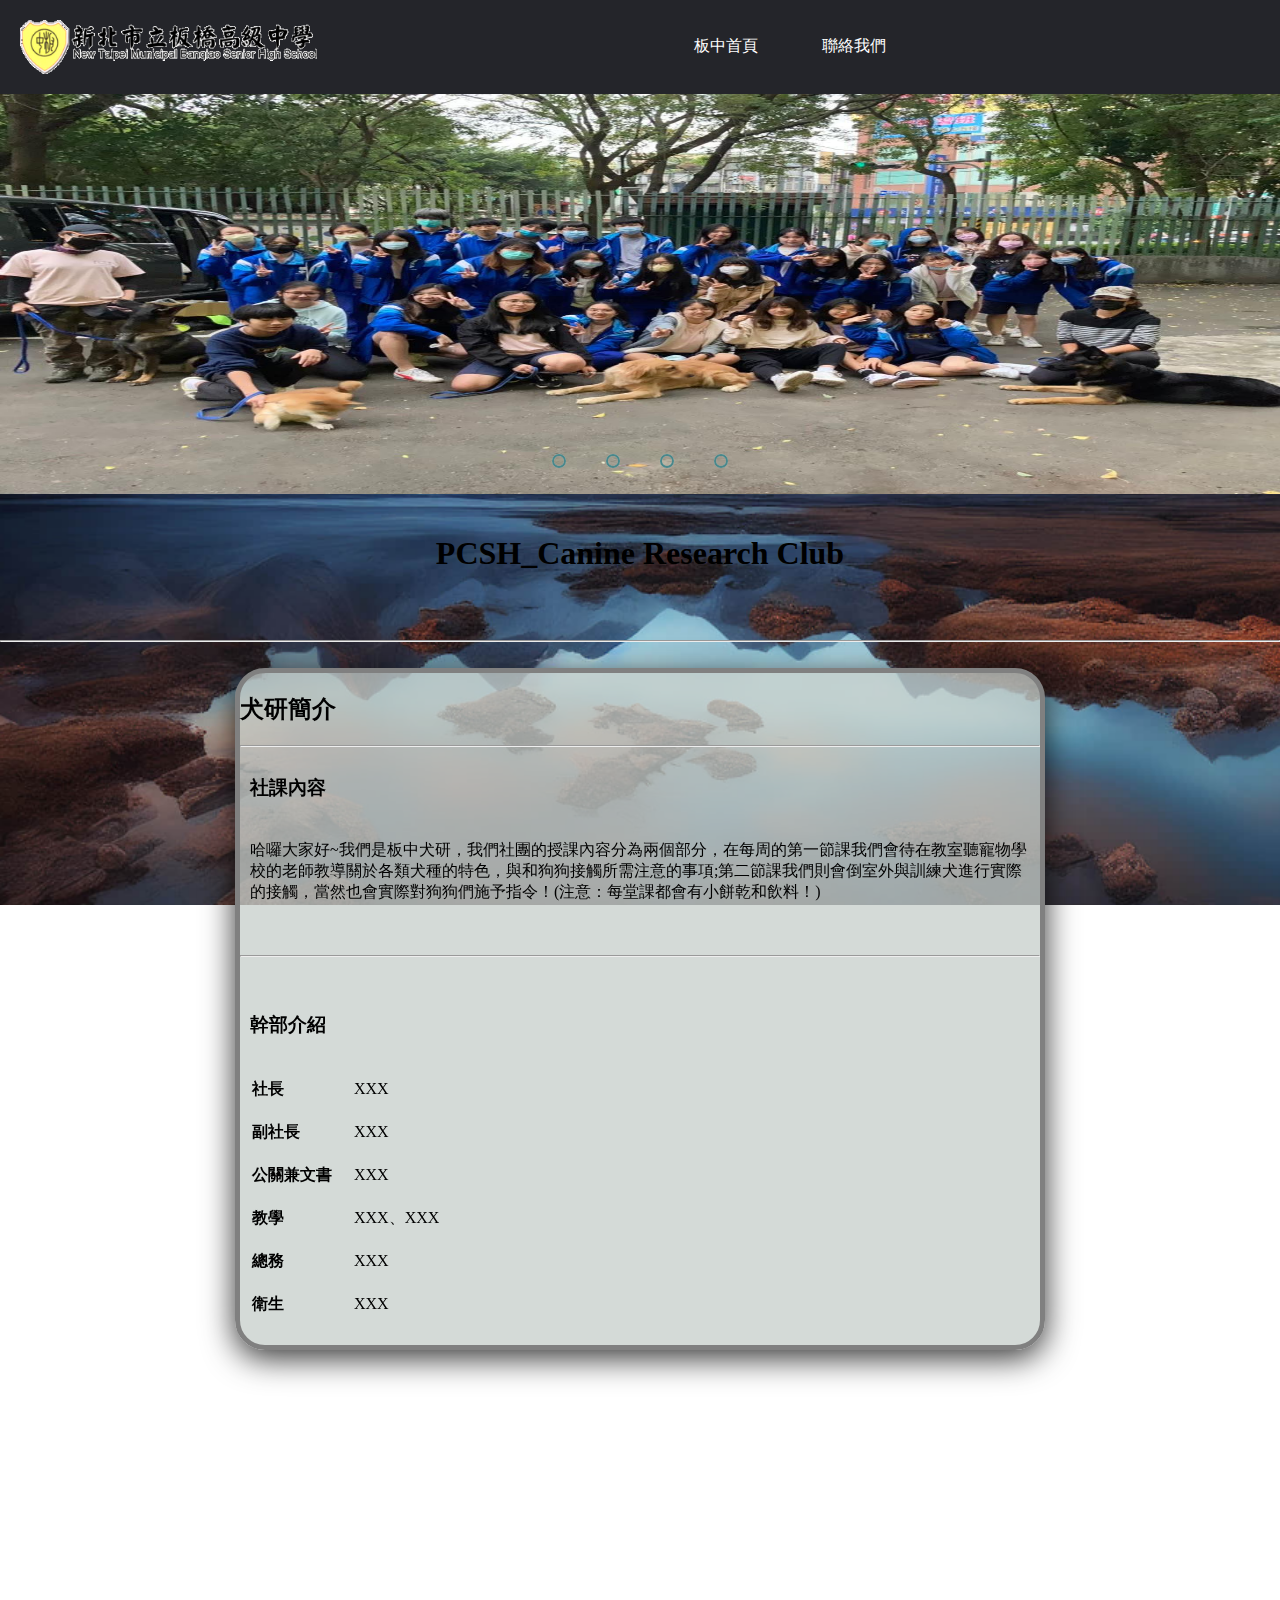
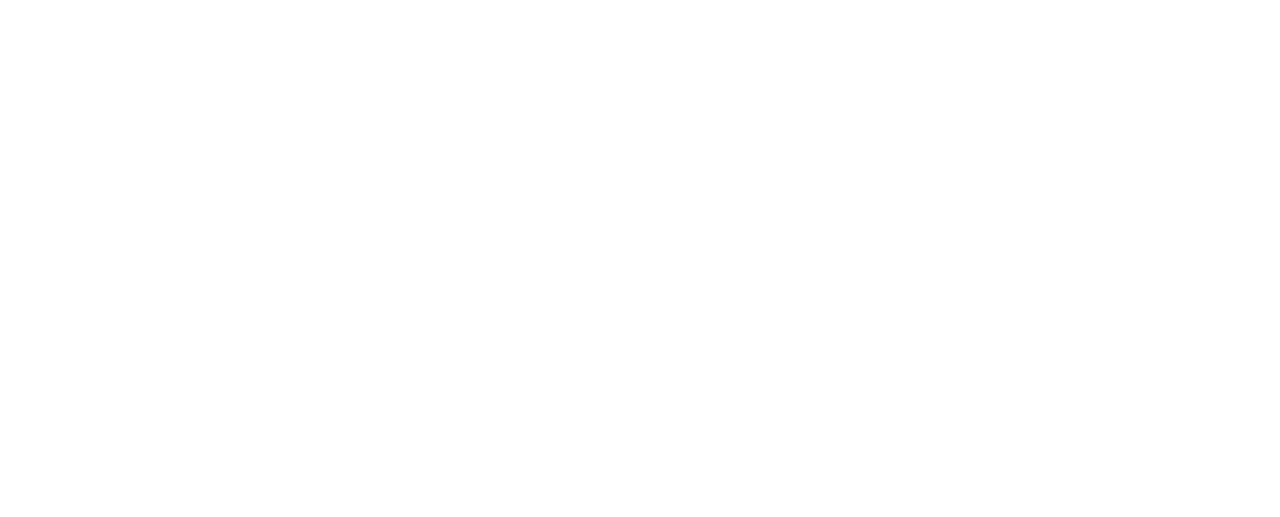
<file: dog club/index.html>
<!DOCTYPE html>
<html>
    <head>
        <meta charset="UTF-8"></meta>
        <title>PCSH_犬研</title>
        <link rel="stylesheet" href="css.css"/>

        <!--套用網路的AOS-->
        <link rel="stylesheet" href="https://unpkg.com/aos@next/dist/aos.css" />
        <script src="https://unpkg.com/aos@next/dist/aos.js"></script>
        
    </head>
    <body>

      <!--水平導覽-->
     <header class="main-header">
        <div class="top">
          <img src="logo-new6.png" style="float:ieft;" class="logo"/>
          <nav class="main-nav">
           <a href="https://www.pcsh.ntpc.edu.tw/" class="toplink">板中首頁</a></h4>
           <a href="https://www.instagram.com/pccr16th/" class="toplink">聯絡我們</a></h4>
          </nav>
        </div>
      </header>

      <!--輪播圖區-->
      <div class="slider">
        <div class="slides">

          <!--手動點擊按鈕-->
          <input type="radio" name="radio-btn" id="radio1">
          <input type="radio" name="radio-btn" id="radio2">
          <input type="radio" name="radio-btn" id="radio3">
          <input type="radio" name="radio-btn" id="radio4">
          
          <!--圖-->
          <div class="slide first">
            <img src="犬研合照.jpg" alt="">
          </div>
          <div class="slide">
            <img src="八社.jpg" alt="">
          </div>
          <div class="slide">
            <img src="狗一.jpg" alt="">
          </div>
          <div class="slide">
            <img src="狗二.jpg" alt="">
          </div>

          <!--自動撥放按鈕-->
          <div class="navigation-auto">
            <div class="auto-btn1"></div>
            <div class="auto-btn2"></div>
            <div class="auto-btn3"></div>
            <div class="auto-btn4"></div>
          </div>
        </div>
        
        <!--手動點擊按鈕-->
        <div class="navigation-manual">
          <label for="radio1" class="manual-btn"></label>
          <label for="radio2" class="manual-btn"></label>
          <label for="radio3" class="manual-btn"></label>
          <label for="radio4" class="manual-btn"></label>
        </div>
      </div>
        

        <h1>PCSH_Canine Research Club</h1>
        <br/>
        <hr/>
        <br/>
        <div id="description" data-aos="fade-right">
            <h2>犬研簡介</h2>
            <hr/>
        <h3>社課內容</h3>
        <p>哈囉大家好~我們是板中犬研，我們社團的授課內容分為兩個部分，在每周的第一節課我們會待在教室聽寵物學校的老師教導關於各類犬種的特色，與和狗狗接觸所需注意的事項;第二節課我們則會倒室外與訓練犬進行實際的接觸，當然也會實際對狗狗們施予指令！(注意：每堂課都會有小餅乾和飲料！)</p>
        <br/>
        <hr/>
        <br/>
        <h3>幹部介紹</h3>
        <table>
          <tr>
            <td><b>社長</b></td>
            <td>XXX</td>
          </tr>
          <tr>
            <td><b>副社長</b></td>
            <td>XXX</td>
          </tr>
          <tr>
            <td><b>公關兼文書</b></td>
            <td>XXX</td>
          </tr>
          <tr>
            <td><b>教學</b></td>
            <td>XXX、XXX</td>
          </tr>
          <tr>
            <td><b>總務</b></td>
            <td>XXX</td>
          </tr>
          <tr>
            <td><b>衛生</b></td>
            <td>XXX</td>
          </tr>
        </table>
        <br/>
        </div>
        <br/>
        <br/>
        <div id="information" data-aos="fade-up">
          <h2>新生須知</h2>
          <hr/>
          <h3>社課地點與時間</h3>
          <p>每周五第6、7節在惠樓一樓的口說教室1</p>
          <img src="map.jpg" width="400px" class="map" data-aos="flip-left"/>
        </div>
        <br/>
        <br/>
        <div id="activity" data-aos="fade-left">
          <h2>近期活動</h2>
          <hr/>
          <ul>
            <li><h4><a href="index.2">高一迎新</a></h4></li>
            <li><h4><a href="index.3">社遊</a></h4></li>
          </ul>
        </div>
        
<!--AOS_網頁下面的動畫-->

        <script>
            AOS.init({
                duration:3000,
            });
            
          </script>

<!--自動輪播圖-->

      <script type="text/javascript">
        var counter=1;
        setInterval(function(){
          document.getElementById('radio' + counter).checked=true;
          counter++;
          if(counter>4){
            counter=1;
          }
        },3000);
      </script>

    </body>
</html>
</file>
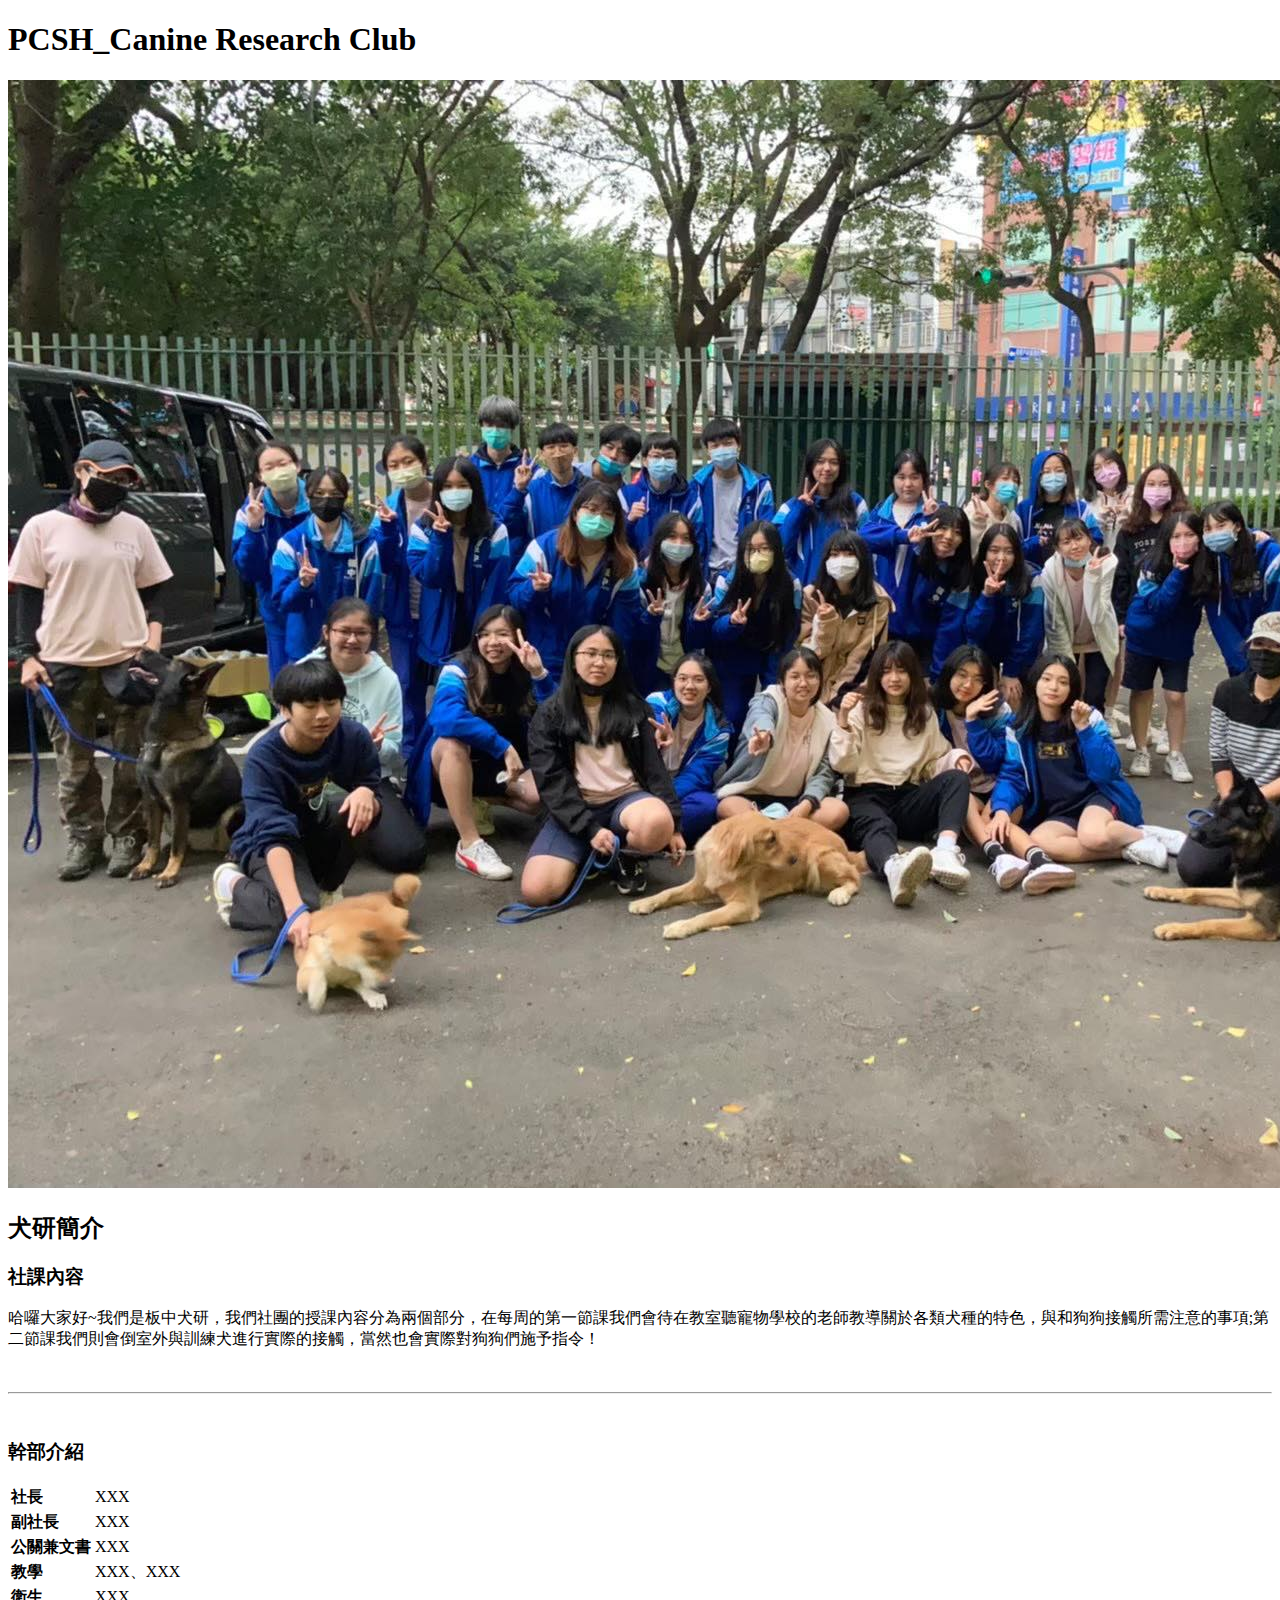
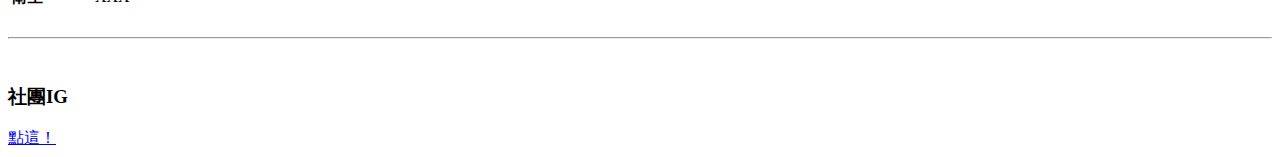
<file: dog club/index2.html>
<!DOCTYPE html>
<html>
    <head>
        <meta charset="UTF-8"></meta>
        <title>PCSH_犬研</title>
    </head>
    <body>
        <h1>PCSH_Canine Research Club</h1>
        <img src="犬研合照.jpg"/>
        <h2>犬研簡介</h2>
        <h3>社課內容</h3>
        <p>哈囉大家好~我們是板中犬研，我們社團的授課內容分為兩個部分，在每周的第一節課我們會待在教室聽寵物學校的老師教導關於各類犬種的特色，與和狗狗接觸所需注意的事項;第二節課我們則會倒室外與訓練犬進行實際的接觸，當然也會實際對狗狗們施予指令！</p>
        <br/>
        <hr/>
        <br/>
        <h3>幹部介紹</h3>
    <table>
        <tr>
            <td><b>社長</b></td>
            <td>XXX</td>
        </tr>
        <tr>
            <td><b>副社長</b></td>
            <td>XXX</td>
        </tr>
        <tr>
            <td><b>公關兼文書</b></td>
            <td>XXX</td>
        </tr>
        <tr>
            <td><b>教學</b></td>
            <td>XXX、XXX</td>
        </tr>
        <tr>
            <td><b>衛生</b></td>
            <td>XXX</td>
        </tr>
    </table>
        <br/>
        <hr/>
        <br/>
        <h3>社團IG</h3>
        <a href="https://www.instagram.com/pccr16th/">點這！</a>



    </body>
</html>
</file>
<file: dog club/css.css>
body{
    background:url(sky4.png) center no-repeat fixed  ;
    background-size: cover;
    margin:0px;
}



.top{
    display: flex;
    background-color: #24252A;
    overflow: hidden; 
    padding: 20px;   
    align-items: end;
    
}
.logo{
    width: 300px;
}
.main-nav{
    margin:auto;
}

/*水平導覽+連結的動畫*/

.main-nav a{
 color:white;
 text-decoration: none;
 padding:0px 30px 0px 30px;
 align-items: right;
 position: relative;
 transform: translateY(0px);
 transition: 1s;
 display: inline-block;

}
.main-nav a::after{
    content: '';
    position: absolute;
    left: 50%;
    right:50%;
    bottom:-5px;
    height: 0;
    border-bottom: 1px solid #fff;
    transition: 1s;

}
.main-nav a:hover::after{
  left:0;
  right:0;

}
.main-nav a:hover{
    transform: translateY(-5px);
}



h1{
    text-align: center;
    padding: 20px;
}
#description{
    background-color: rgb(198, 205, 202,0.75);
    border: 5px solid gray;
    width: 800px;
    margin: auto;
    border-radius: 30px;
    box-shadow: 0 8px 32px 0 rgba(0,0,0,0.8);
    
}
#information{
    background-color: rgb(198, 205, 202,0.75);
    border: 5px solid gray;
    width: 800px;
    margin: auto;
    border-radius: 30px;
    box-shadow: 0 8px 32px 0 rgba(0,0,0,0.8);
}
#activity{
    background-color: rgb(198, 205, 202,0.75) ;
    border: 5px solid gray;
    width: 800px;
    margin: auto;
    border-radius: 30px;
    box-shadow: 0 8px 32px 0 rgba(0,0,0,0.8);
}
.map{
    padding: 5px;
}
p{
    padding: 10px;
}
td{
    padding: 10px;
}
h3{
    padding:10px;
}

/*輪播圖 手動點擊*/

.slider{
    width: 100%;
    height: 400px;
    overflow: hidden;
}
.slides{
    width: 100%;
    height: 400px;
    display:flex;
}
.slides input{
    display: none;
}
.slide{
    width: 100%;
    transition: 2s;
}
.slide img{
    width: 1300px;
    height: 400px;
    
}
.navigation-manual{
    position: absolute;
    width: 100%;
    margin-top: -40px;
    display: flex;
    justify-content: center;
}
.manual-btn{
    border: 2px solid #4a878a;
    padding: 5px;
    border-radius: 10px;
    cursor: pointer;
    transition: 1s;
}
.manual-btn:not(:last-child){
    margin-right: 40px;
}
.manual-btn:hover{
    background: #4a878a;
}
#radio1:checked ~ .first{
    margin-left: 0;
}
#radio2:checked ~ .first{
    margin-left: -100%;
}
#radio3:checked ~ .first{
    margin-left: -200%;
}
#radio4:checked ~ .first{
    margin-left: -300%;
}


/*自動撥放!!*/

.navigation-auto{
    position: absolute;
    display: flex;
    width: 100%;
    justify-content: center;
    margin-top: 360px;
}
.navigation-auto div{
    border: 2px solid rgb(198, 205, 202) ;
    padding: 5px;
    border-radius: 10px;
    transition: 1s;
}
.navigation-auto div:not(:last-child){
    margin-right: 40px;
}
#radio1:checked ~ .navigation-auto .auto-btn1{
    background: #4a878a;
}
#radio2:checked ~ .navigation-auto .auto-btn2{
    background: #4a878a;
}
#radio3:checked ~ .navigation-auto .auto-btn3{
    background: #4a878a;
}
#radio4:checked ~ .navigation-auto .auto-btn4{
    background: #4a878a;
}
</file>
